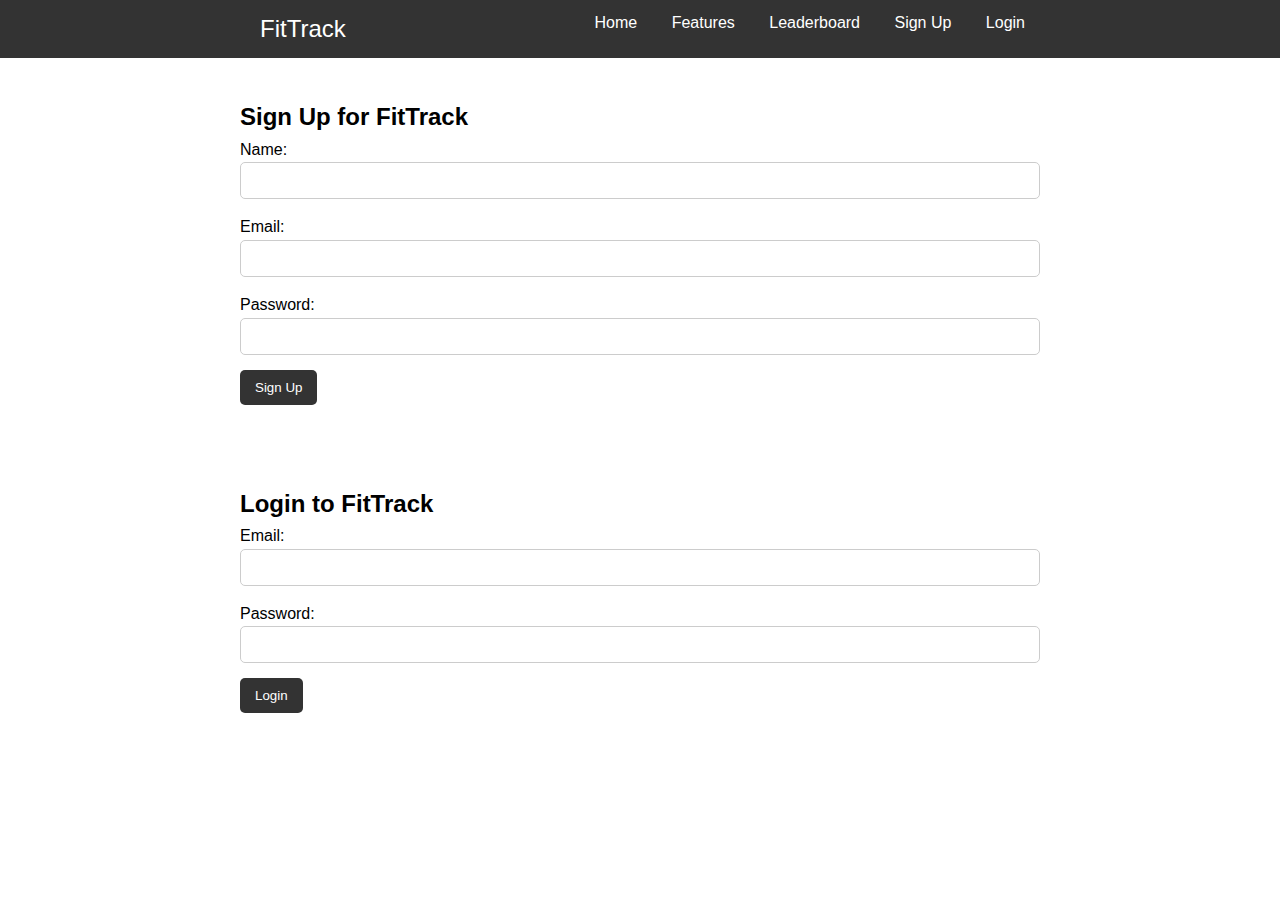
<file: fitness/logsignpage.html>
<html>
<head>
    <meta charset="UTF-8">
    <meta name="viewport" content="width=device-width, initial-scale=1.0">
    <title>FitTrack - Fitness & Gamification Platform</title>
    <link rel="stylesheet" href="styles.css">
    <script src="script.js" defer></script>
    <script src="api.js" defer></script>
</head>

<body>
    <!-- Navbar -->
    <nav class="navbar">
        <div class="container">
            <a href="#" class="brand-logo">FitTrack</a>
            <ul class="nav-links">
                <li><a href="#home">Home</a></li>
                <li><a href="#features">Features</a></li>
                <li><a href="#leaderboard">Leaderboard</a></li>
                <li><a href="#signup">Sign Up</a></li>
                <li><a href="#login">Login</a></li>
            </ul>
        </div>
    </nav>
<body>
    <!-- Sign-Up Form -->
    <section id="signup" class="signup-section">
        <div class="container">
            <h2>Sign Up for FitTrack</h2>
            <form id="signup-form">
                <div class="form-group">
                    <label for="name">Name:</label>
                    <input type="text" id="name" required>
                </div>
                <div class="form-group">
                    <label for="email">Email:</label>
                    <input type="email" id="email" required>
                </div>
                <div class="form-group">
                    <label for="password">Password:</label>
                    <input type="password" id="password" required>
                </div>
                <button type="submit" class="btn">Sign Up</button>
            </form>
        </div>
    </section>

    <!-- Login Form -->
    <section id="login" class="login-section">
        <div class="container">
            <h2>Login to FitTrack</h2>
            <form id="login-form">
                <div class="form-group">
                    <label for="email-login">Email:</label>
                    <input type="email" id="email-login" required>
                </div>
                <div class="form-group">
                    <label for="password-login">Password:</label>
                    <input type="password" id="password-login" required>
                </div>
                <button type="submit" class="btn">Login</button>
            </form>
        </div>
    </section>
</body>
</html>
</file>
<file: fitness/styles.css>
* {
    box-sizing: border-box;
    margin: 0;
    padding: 0;
    font-family: Arial, sans-serif;
}

body {
    line-height: 1.6;
}
.track-workouts-section {
    padding: 40px 0;
    background-color: #f9f9f9; /* Light gray background */
}

.track-workouts-section h2 {
    text-align: center;
}

.track-workouts-section .form-group {
    margin: 15px 0;
}

.track-workouts-section .form-group input {
    width: 100%;
    padding: 10px;
    border: 1px solid #ccc;
    border-radius: 5px;
}

.progress-section {
    padding: 40px 0;
}

.progress-bar {
    margin-bottom: 20px;
}

.progress {
    height: 10px;
    background-color: #4caf50; /* Green color */
    width: 0%; /* Adjust this dynamically */
    transition: width 0.5s; /* Smooth transition for progress bar */
}

.container {
    max-width: 800px; /* Container width */
    margin: auto; /* Center the container */
}

.achievements-display {
    margin-top: 20px;
    padding: 10px;
    border: 2px solid #4CAF50; /* Green border */
    border-radius: 5px;
    background-color: #f9f9f9; /* Light background */
}

.achievements-display h3 {
    margin: 0;
    color: #4CAF50; /* Green text */
}

.achievements-display ul {
    list-style-type: none; /* Remove default bullets */
    padding: 0;
}

.achievements-display li {
    padding: 5px 0;
    color: #555; /* Darker text color */
}

.btn {
    background-color: #4caf50; /* Button color */
    color: white; /* Button text color */
    border: none; /* No border */
    padding: 10px 15px; /* Button padding */
    cursor: pointer; /* Pointer cursor on hover */
}

.track-workouts-section .btn {
    display: block;
    width: 100%;
    padding: 10px;
    background-color: #28a745; /* Green button */
    color: white;
    border: none;
    border-radius: 5px;
    cursor: pointer;
}
.success-message {
    margin-top: 20px;
    padding: 10px;
    border: 1px solid #4CAF50; /* Green border */
    background-color: #dff0d8; /* Light green background */
    color: #3c763d; /* Dark green text */
    border-radius: 5px; /* Rounded corners */
    display: none; /* Initially hidden */
}

.track-workouts-section .btn:hover {
    background-color: #218838; /* Darker green on hover */
}

#achievements-list {
    margin-top: 20px;
    text-align: center;
    font-weight: bold;
}

/* Add this to your styles.css */

.cover-image {
    background-image: url('C:\Users\Welcome\OneDrive\Documents\fitness\assets\cover.jpeg'); /* Replace with your image path */
    background-size: cover;
    background-position: center;
    height: 100vh; /* Full screen height */
    display: flex;
    align-items: center;
    justify-content: center;
    color: white; /* Text color */
    text-align: center;
    position: relative;
}

.cover-content {
    background: rgba(0, 0, 0, 0.5); /* Semi-transparent background */
    padding: 20px;
    border-radius: 10px;
}

.cover-content h1 {
    font-size: 3em; /* Font size for title */
    margin-bottom: 20px; /* Space below title */
}

.cover-content p {
    font-size: 1.2em; /* Font size for description */
    margin-bottom: 20px; /* Space below description */
}

.cover-content .btn {
    padding: 10px 20px; /* Button padding */
    font-size: 1em; /* Button font size */
}

.container {
    width: 80%;
    margin: auto;
    overflow: hidden;
}

/* Navbar styles */
.navbar {
    background: #333;
    color: #fff;
    padding: 10px 0;
}

.brand-logo {
    float: left;
    font-size: 24px;
    color: #fff;
    text-decoration: none;
    margin-left: 20px;
}

.nav-links {
    list-style: none;
    float: right;
}

.nav-links li {
    display: inline;
    margin: 0 15px;
}

.nav-links a {
    color: #fff;
    text-decoration: none;
}

/* Hero Section */
.hero-section {
    background: url('img/hero-bg.jpg') no-repeat center center/cover;
    height: 400px;
    color: #fff;
    display: flex;
    align-items: center;
    justify-content: center;
    text-align: center;
}

.hero-content h1 {
    font-size: 3rem;
}

.hero-content p {
    font-size: 1.5rem;
}

/* Features Section */
.features-section {
    padding: 40px 0;
    background: #f4f4f4;
}

.features-grid {
    display: grid;
    grid-template-columns: repeat(4, 1fr);
    gap: 20px;
}

.feature-item {
    background: #fff;
    padding: 20px;
    text-align: center;
    border-radius: 5px;
    box-shadow: 0 0 10px rgba(0, 0, 0, 0.1);
}

.feature-item img {
    max-width: 80%;
}

/* Progress Section */
.progress-section {
    padding: 40px 0;
}

.progress-bar {
    margin-bottom: 15px;
}

.progress {
    height: 20px;
    background: #4CAF50;
    border-radius: 5px;
}

/* Leaderboard Section */
.leaderboard-section {
    padding: 40px 0;
}

table {
    width: 100%;
    border-collapse: collapse;
}

th, td {
    padding: 10px;
    text-align: left;
    border-bottom: 1px solid #ddd;
}

/* Signup/Login Forms */
.signup-section, .login-section {
    padding: 40px 0;
}

.form-group {
    margin-bottom: 15px;
}

input {
    width: 100%;
    padding: 10px;
    border-radius: 5px;
    border: 1px solid #ccc;
}

/* Buttons */
.btn {
    background: #333;
    color: #fff;
    padding: 10px 15px;
    border: none;
    border-radius: 5px;
    cursor: pointer;
}

.btn:hover {
    background: #555;
}

/* Footer */
footer {
    background: #333;
    color: #fff;
    text-align: center;
    padding: 10px 0;
}
</file>
